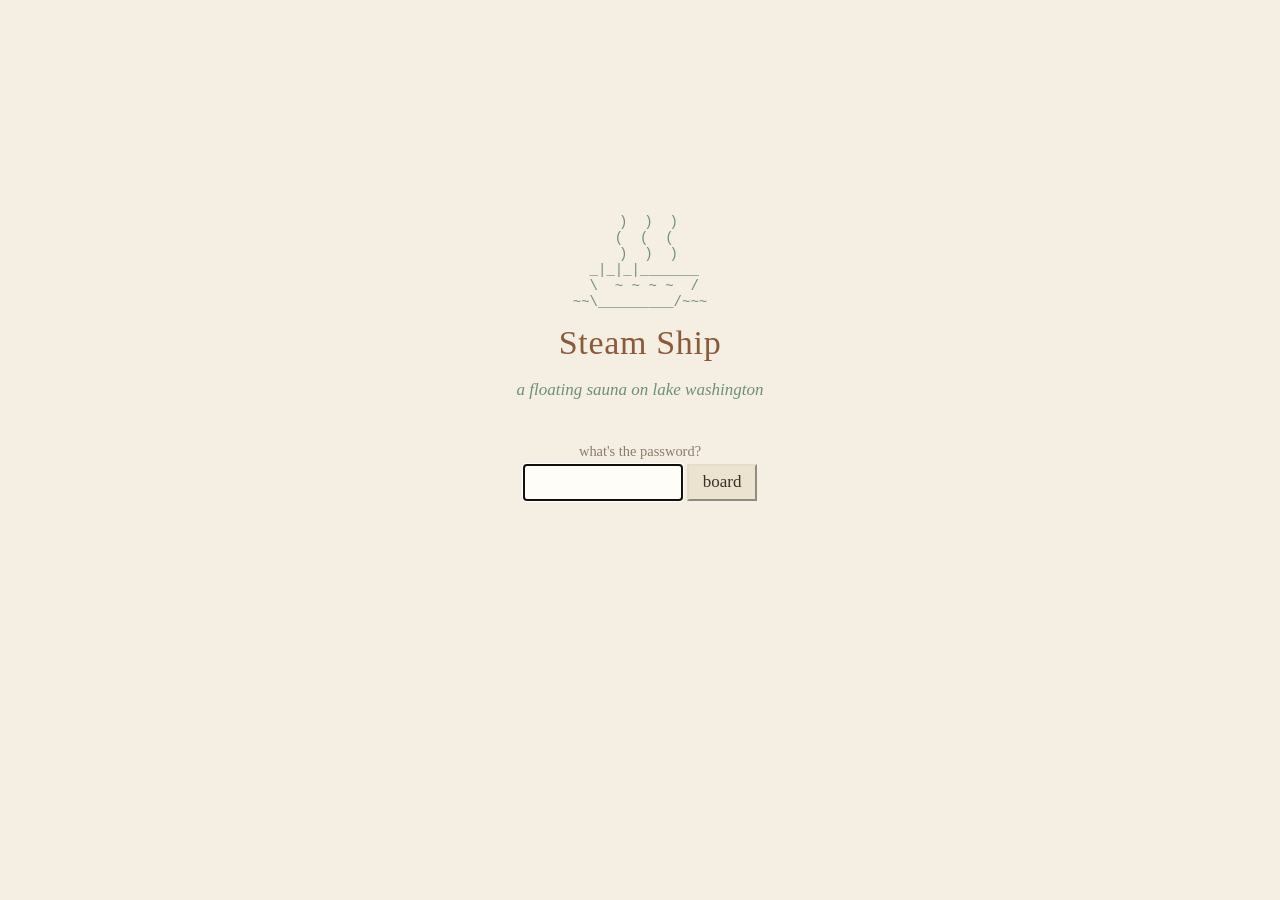
<file: index.html>
<!doctype html>
<html lang="en">
<head>
  <meta charset="utf-8">
  <meta name="viewport" content="width=device-width, initial-scale=1">
  <meta name="robots" content="noindex, nofollow">
  <title>Steam Ship</title>
  <link rel="stylesheet" href="assets/style.css?v=6">
  <link rel="icon" href="assets/favicon.svg?v=2" type="image/svg+xml">
  <link rel="icon" href="assets/favicon-32.png?v=2" sizes="32x32" type="image/png">
  <link rel="apple-touch-icon" href="assets/apple-touch-icon.png?v=2">
</head>
<body>
  <div class="page gate">
<pre class="steam">  )  )  )
 (  (  (
  )  )  )
 _|_|_|_______
 \  ~ ~ ~ ~  /
~~\_________/~~~</pre>
    <h1>Steam Ship</h1>
    <p class="tagline">a floating sauna on lake washington</p>

    <form id="gate">
      <label for="pw" class="small muted">what's the password?</label><br>
      <input id="pw" type="password" autocomplete="off" autofocus>
      <button type="submit">board</button>
    </form>
    <p class="whisper" id="whisper"></p>
  </div>

  <script src="assets/common.js?v=7"></script>
  <script>
    if (isAboard()) location.replace("deck/");

    const whispers = [
      "the water's cold out here. try again.",
      "hmm, not quite.",
      "ask whoever sent you the link.",
    ];
    let misses = 0;

    document.getElementById("gate").addEventListener("submit", (e) => {
      e.preventDefault();
      const pw = document.getElementById("pw");
      if (pw.value.trim().toLowerCase() === "sauna") {
        setAboard();
        location.href = "deck/";
      } else {
        document.getElementById("whisper").textContent = whispers[misses++ % whispers.length];
        pw.value = "";
        pw.focus();
      }
    });
  </script>
</body>
</html>
</file>
<file: assets/style.css>
/* steamy boat — handmade with love, best viewed in any browser */

:root {
  --paper: #f5efe3;
  --paper-deep: #ebe2d0;
  --ink: #3b2e25;
  --cedar: #8a5a3b;
  --sage: #6f8f78;
  --lake: #2f6074;
  --visited: #6b4f7a;
  --rule: #c9b89c;
  --warn: #a2492f;
}

* { box-sizing: border-box; }

html { background: var(--paper); }

body {
  margin: 0;
  padding: 24px 16px 48px;
  background: var(--paper);
  color: var(--ink);
  font-family: Georgia, "Times New Roman", Times, serif;
  font-size: 17px;
  line-height: 1.55;
}

.page {
  max-width: 620px;
  margin: 0 auto;
}

h1, h2, h3 {
  font-weight: normal;
  color: var(--cedar);
  letter-spacing: 0.02em;
}

h1 { font-size: 2em; margin: 0.2em 0; text-align: center; }
h2 { font-size: 1.3em; margin: 1.6em 0 0.4em; }
h2::before { content: "~ "; color: var(--sage); }
h2::after  { content: " ~"; color: var(--sage); }

a { color: var(--lake); }
a:visited { color: var(--visited); }

hr {
  border: 0;
  border-top: 1px dashed var(--rule);
  margin: 28px 0;
}

.center { text-align: center; }
.small { font-size: 0.85em; }
.muted { color: #8b7b6b; }

.steam {
  font-family: "Courier New", Courier, monospace;
  color: var(--sage);
  white-space: pre;
  line-height: 1.15;
  font-size: 14px;
  width: fit-content;
  margin: 0 auto;
}

.tagline {
  text-align: center;
  font-style: italic;
  color: var(--sage);
  margin-top: 0;
}

.box {
  border: 1px solid var(--rule);
  background: #fbf8f1;
  padding: 16px 18px;
  margin: 12px 0;
}

input[type=text],
input[type=password],
input[type=number],
select {
  font: inherit;
  color: var(--ink);
  background: #fffdf8;
  border: 1px inset var(--rule);
  padding: 4px 6px;
  max-width: 100%;
}

button {
  font: inherit;
  color: var(--ink);
  background: var(--paper-deep);
  border: 2px outset #e6dcc8;
  padding: 3px 14px;
  cursor: pointer;
}
button:active { border-style: inset; }
button:disabled { color: #9a8d7f; cursor: default; }

table {
  border-collapse: collapse;
  width: 100%;
  margin: 8px 0;
}
th, td {
  border: 1px solid var(--rule);
  padding: 4px 8px;
  text-align: left;
}
th { background: var(--paper-deep); font-weight: normal; color: var(--cedar); }
td.num, th.num { text-align: right; font-variant-numeric: tabular-nums; }

.arrow { display: inline-block; color: var(--lake); }

.notice {
  border: 1px dashed var(--warn);
  color: var(--warn);
  padding: 8px 12px;
  font-size: 0.9em;
  margin: 12px 0;
}

/* announcement bar under the deck's heading */
.announce {
  margin: 16px 0 0;
  padding: 12px 16px;
  background: var(--sage);
  color: #fbf8f1;
  font-size: 1.05em;
  text-align: center;
  white-space: pre-line;
}
.announce::before { content: "~ "; }
.announce::after  { content: " ~"; }

textarea {
  font: inherit;
  color: var(--ink);
  background: #fffdf8;
  border: 1px inset var(--rule);
  padding: 4px 6px;
  width: 100%;
}

/* snapshots, framed like a print */
.photo {
  margin: 20px 0;
  padding: 8px 8px 4px;
  background: #fffdf8;
  border: 1px solid var(--rule);
}
.photo img {
  display: block;
  width: 100%;
  height: auto;
  max-height: 70vh;
  object-fit: cover;
}
.photo figcaption {
  text-align: center;
  font-style: italic;
  font-size: 0.85em;
  color: #8b7b6b;
  padding: 4px 0 0;
}

ol, ul { padding-left: 1.4em; }
li { margin: 4px 0; }

.footer {
  margin-top: 40px;
  text-align: center;
  font-size: 0.8em;
  color: #8b7b6b;
}

/* landing page */
.gate {
  min-height: 80vh;
  display: flex;
  flex-direction: column;
  justify-content: center;
  align-items: center;
  text-align: center;
}
.gate form { margin-top: 18px; }
.gate input { width: 160px; text-align: center; }
.gate .whisper { min-height: 1.5em; font-style: italic; color: var(--warn); font-size: 0.9em; }

.form-row { margin: 8px 0; }
.form-row label { display: inline-block; min-width: 90px; }
.form-row input[type=number] { width: 4em; }
</file>
